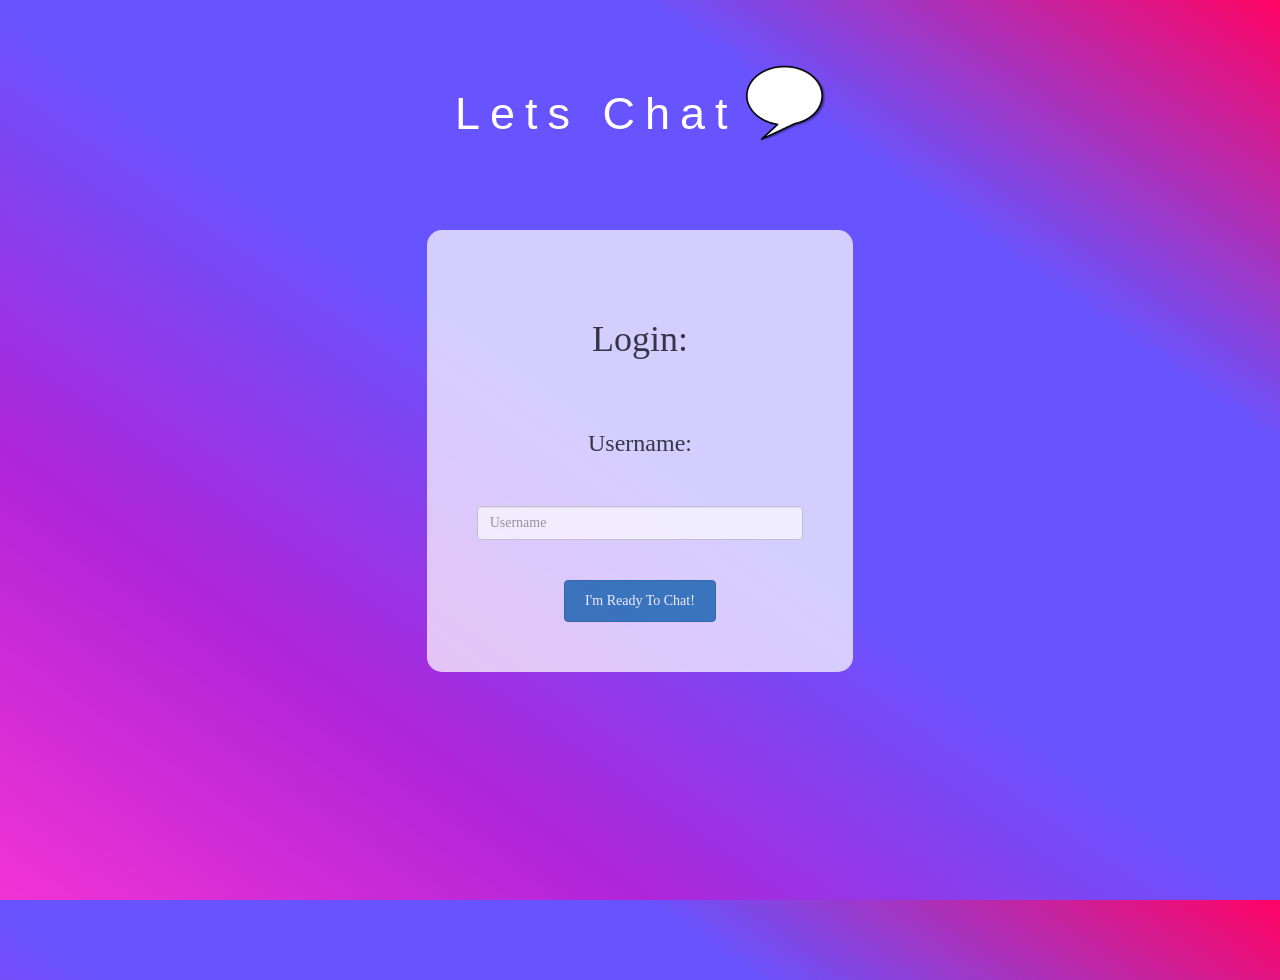
<file: index.html>
<!DOCTYPE html>
<html>
<head>
	<title>LetsChat</title>
<link href="https://fonts.googleapis.com/css?family=Yeon+Sung&display=swap" rel="stylesheet"><meta name="viewport" content="width=device-width, initial-scale=1">

<link rel="stylesheet" href="https://maxcdn.bootstrapcdn.com/bootstrap/3.4.0/css/bootstrap.min.css">
<script src="https://ajax.googleapis.com/ajax/libs/jquery/3.4.1/jquery.min.js"></script>
<script src="https://maxcdn.bootstrapcdn.com/bootstrap/3.4.0/js/bootstrap.min.js"></script>

<link rel="stylesheet" type="text/css" href="style.css">
<script src="kwitter.js"></script>
</head>
<body>
<center>
	<h1 class="header">	
		Lets Chat <sup>
	<img src="chat-bubble.png">
	</sup>
</h1>
<br><br><br>
	<div class="col-lg-4 col-md-6 col-sm-6 col-xs-11 login_div">
		<br>
		<h1 id="login_text">Login:</h1>
		<br><br>
		<h3 id="username_text">Username:</h3>
		<br><br>
		<input type="text" placeholder="Username" id="user_name" class="form-control">
		<br><br>
		<button id="button" onclick="addUser()" class="btn btn-primary">I'm Ready To Chat!</button>
	</div>
</center>
</body>
</html>
</file>
<file: style.css>
html, body
{
  height: 100%;
  margin: 0;
}

body
{
background-image: linear-gradient(to right top, #f133d4, #af25d9, #6854fe, #6854fe, #ff0464);
font-family: Georgia, 'Times New Roman', Times, serif;
}

.header
{
	color: white; 
    font-family: 'Braah One', sans-serif;
	font-size: 45px;letter-spacing: 10px;margin-top: 80px;
}
.header img
{
	width: 80px;margin-left: -15px;
}

.login_div
{
	background: rgba(255,255,255,0.8);float: none;border-radius: 15px; 
	opacity: 90%;
	padding: 50px;

}

.logo
{
	width: 80px;margin-top: 30px;border-radius: 40px;
}

#login_button
{
	width: 80%;border-radius: 15px;
}

.room_name
{
	cursor: pointer;
	font-size: 20px;
}


#logout
{
	font-size: 20px; float: right;
}


#output
{
	padding: 10px; width:80%;background: rgba(255,255,255,0.8);border-radius: 15px;
}

.input_div_room_page
{
	width: 80%;
}

.input_div label
{
	color: white;font-size: 20px;
}


.input_div_message_page
{
	position: fixed;bottom: 0px;width: 100%;background: rgba(255,255,255,0.8);
}
.input_div_message_page label
{
	color: black;
}
.input_div_message_page #msg
{
	width: 80%;
}
.input_div_message_page button
{
	margin-top: 15px;
	width: 50%; 
}
.color_white
{
	color: white
}

.user_tick
{
	width:20px;
}
.message_h4
{
	padding-left:5px;color:grey;
}

#text_input{
	border-radius: 10px;
	
}
#button{
	padding:10px;
	padding-left: 20px;
	padding-right: 20px;
	
}
</file>
